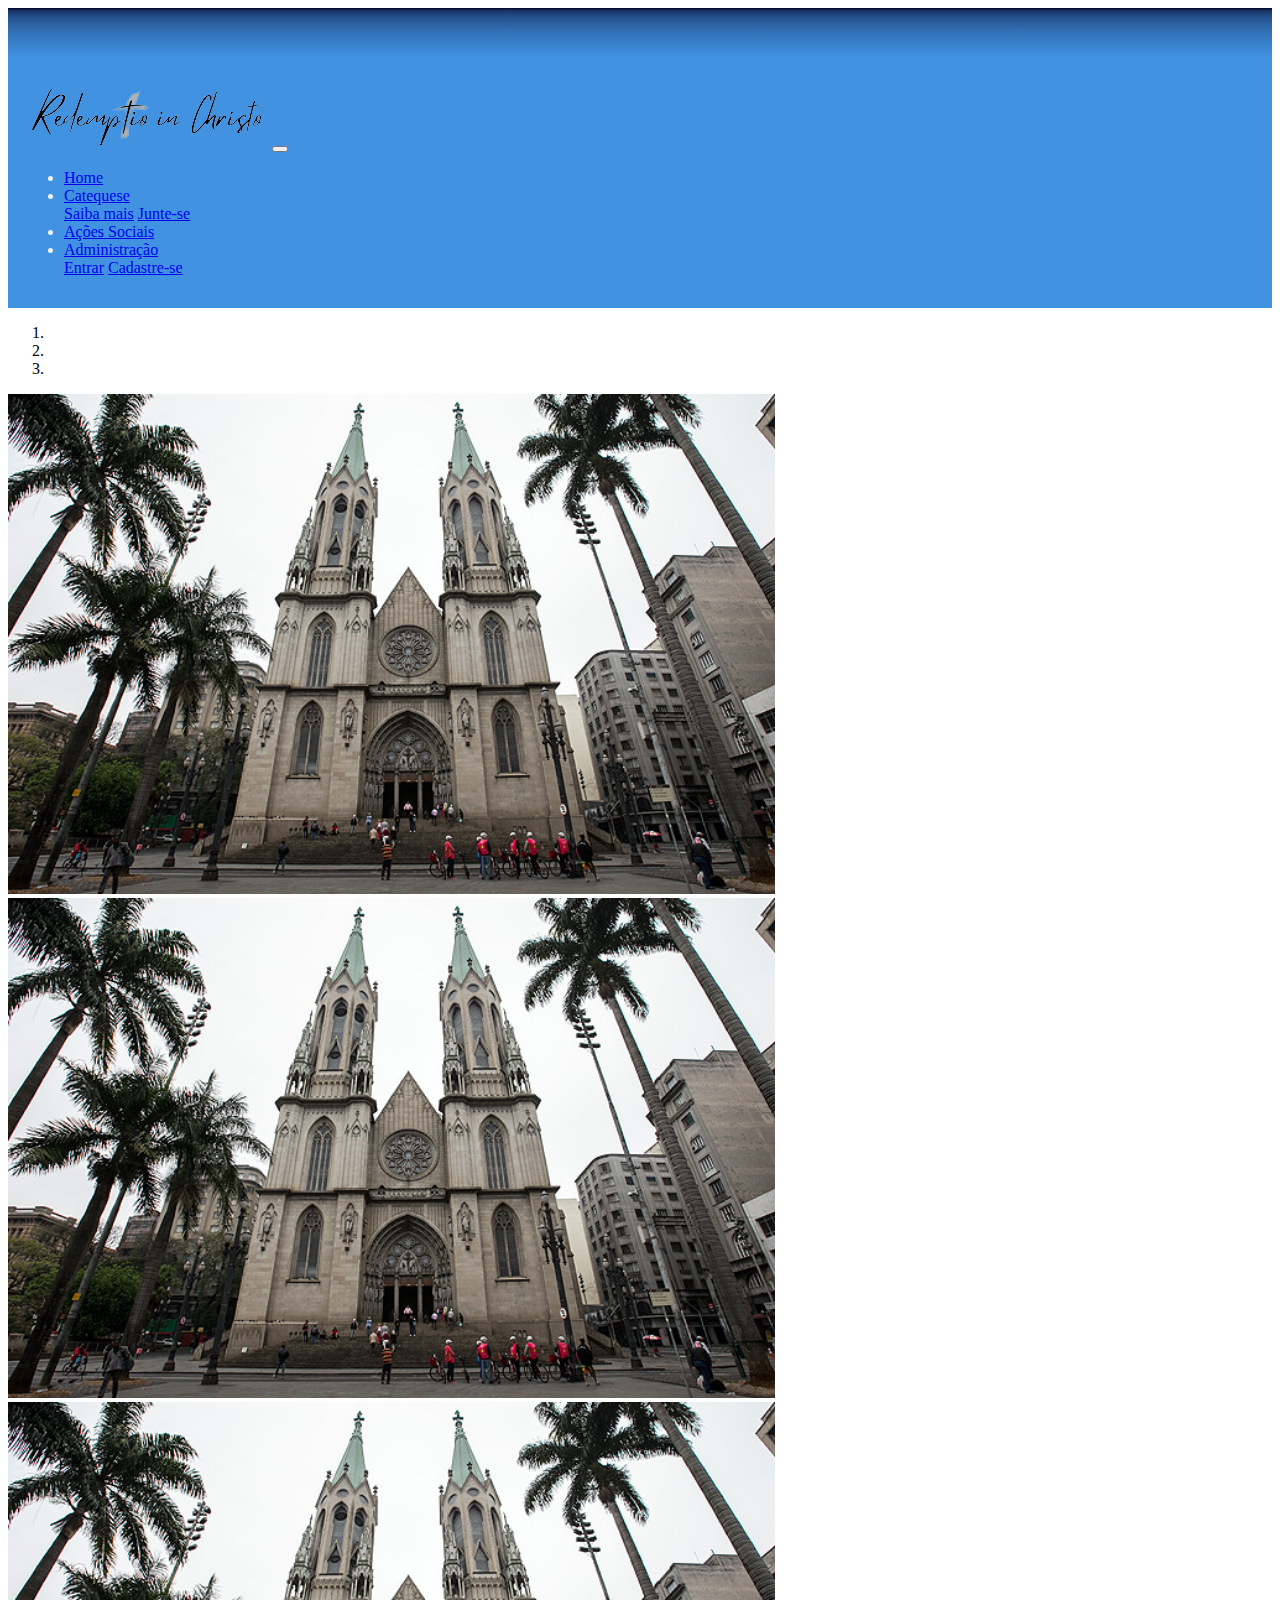
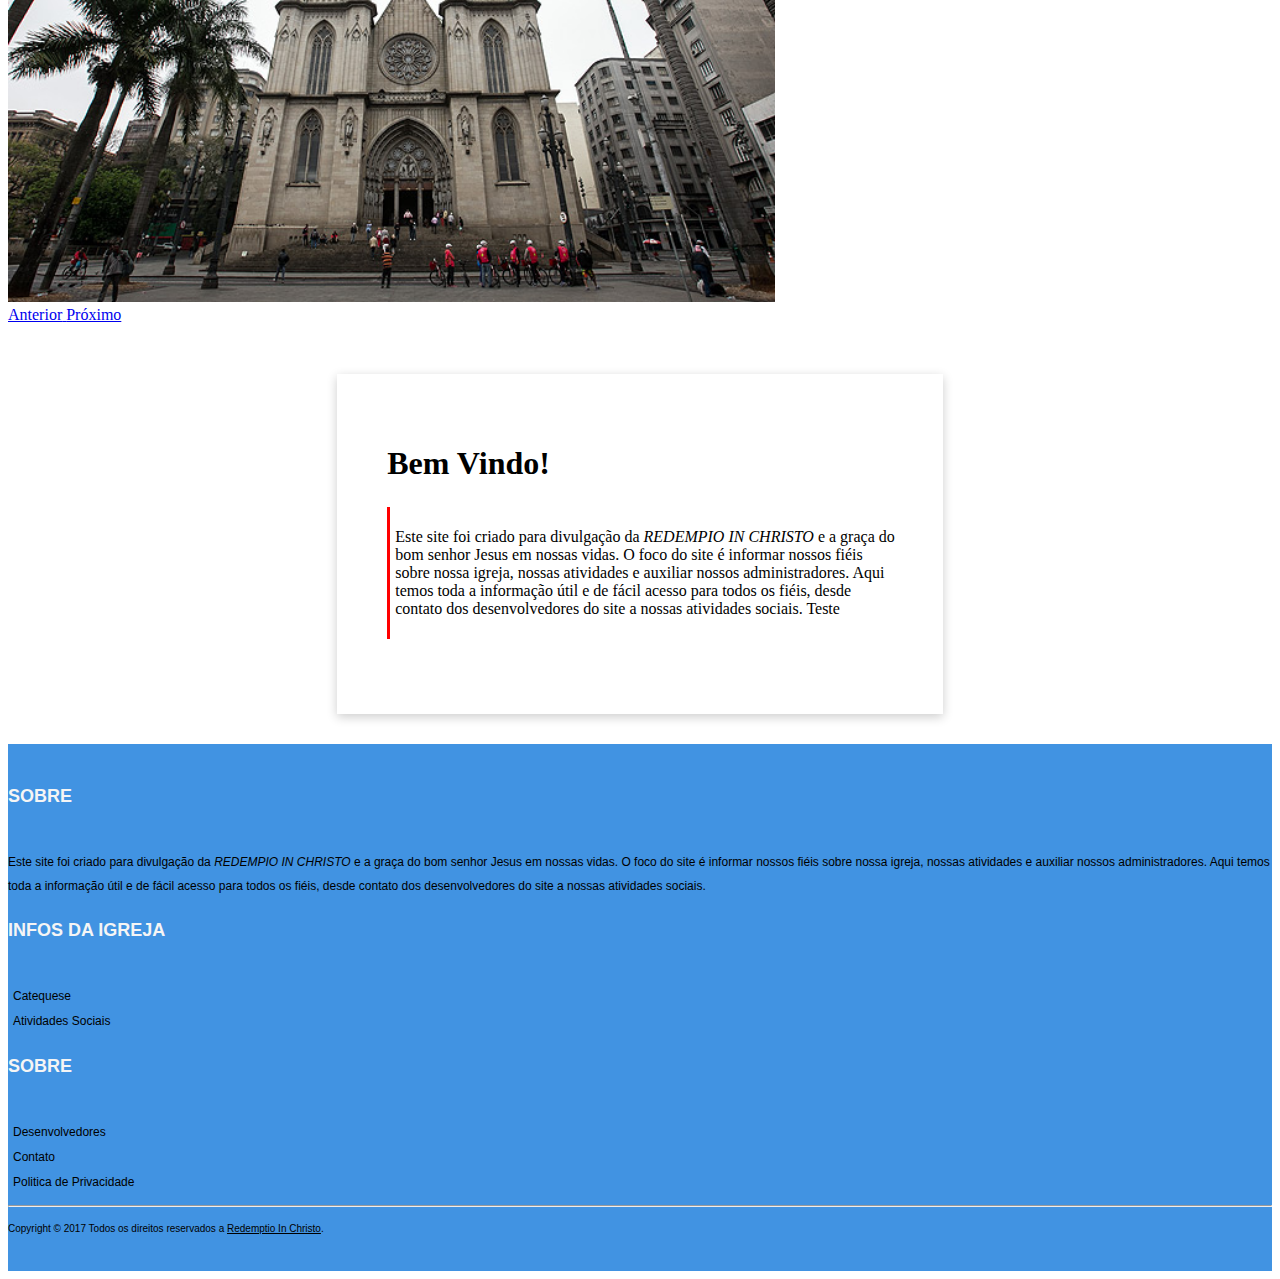
<file: index.html>
<!DOCTYPE html>
<html lang="pt-br">
<!-- Wolf -->


<head>
    <link rel="stylesheet" href="Default.css">
    <link rel="stylesheet" href="https://stackpath.bootstrapcdn.com/bootstrap/4.1.3/css/bootstrap.min.css" integrity="sha384-MCw98/SFnGE8fJT3GXwEOngsV7Zt27NXFoaoApmYm81iuXoPkFOJwJ8ERdknLPMO" crossorigin="anonymous">
    <link rel="https://cdnjs.cloudflare.com/ajax/libs/font-awesome/4.7.0/css/font-awesome.min.css">
    <link rel="icon" type="image/x-icon" href="img/icone32-rembg.png">
    <meta http-equiv="X-UA-Compatible" content="IE=edge">
    <meta charset="utf-8">
    <meta name="viewport" content="width=device-width,initial-scale=1.0">
    <title>Redemptio in Christo - Início</title>
</head>

<body>

<!-- Conjunto navbar -->
<div id="topper"></div>
<nav class="nav navbar-expand-lg navbar-dark" id="myNav">
    <a class="navbar-brand" href="index.html" target="_blank"><img src="img/nome-nobg.png" alt=""></a>
    <button class="navbar-toggler" type="button" data-toggle="collapse" data-target="#conteudoNavbarSuportado" aria-controls="conteudoNavbarSuportado" aria-expanded="false" aria-label="Alterna navegação">
        <span class="navbar-toggler-icon"></span>
    </button>
        <div class="collapse navbar-collapse" id="conteudoNavbarSuportado">
            <ul class="navbar-nav ml-auto py-4 py-md-0">
                <li class="nav-item pl-4 pl-md-0 ml-0 ml-md-4 active">
                    <a class="nav-link m_nav" href="index.html">Home</a>
                </li>
                <li class="nav-item pl-4 pl-md-0 ml-0 ml-md-4">
                    <a class="nav-link dropdown-toggle m_nav" data-toggle="dropdown" href="#" role="button" aria-haspopup="true" aria-expanded="false">Catequese</a>
                    <div class="dropdown-menu">
                        <a class="dropdown-item" href="about_cat.html">Saiba mais</a>
                        <a class="dropdown-item" href="about_cat.html#join">Junte-se</a>
                    </div>
                </li>
                <li class="nav-item pl-4 pl-md-0 ml-0 ml-md-4">
                    <a class="nav-link m_nav" href="social_act.html">Ações Sociais</a>
                </li>
                <li class="nav-item pl-4 pl-md-0 ml-0 ml-md-4">
                    <a class="nav-link dropdown-toggle m_nav" data-toggle="dropdown" href="#" role="button" aria-haspopup="true" aria-expanded="false">Administração</a>
                    <div class="dropdown-menu">
                        <a class="dropdown-item" href="login.php">Entrar</a>
                        <a class="dropdown-item" href="user_reg.php">Cadastre-se</a>
                    </div>
                </li>
            </ul>
        </div>
</nav>

<!-- Carrossel de imagens -->
<div class="container-fluid" id="myCarrou">
<div id="carrosel" class="carousel slide" data-ride="carousel">
    <ol class="carousel-indicators">
        <li data-target="#carrosel" data-slide="0" class="active"></li>
        <li data-target="#carrosel" data-slide="1"></li>
        <li data-target="#carrosel" data-slide="2"></li>
    </ol>
    <div class="carousel-inner">
        <div class="carousel-item carousel active">
            <img class="d-block w-100 item" src="img/teste.jpg" alt="First slide">
        </div>
        <div class="carousel-item carousel">
            <img class="d-block w-100 item" src="img/teste.jpg" alt="Second slide">
        </div>
        <div class="carousel-item carousel">
            <img class="d-block w-100 item" src="img/teste.jpg" alt="Third slide">
        </div>
    </div>
    <a class="carousel-control-prev" href="#carrosel" role="button" data-slide="prev">
        <span class="carousel-control-prev-icon" aria-hidden="true"></span>
        <span class="sr-only">Anterior</span>
    </a>
    <a class="carousel-control-next" href="#carrosel" role="button" data-slide="next">
        <span class="carousel-control-next-icon" aria-hidden="true"></span>
        <span class="sr-only">Próximo</span>
    </a>
</div>
</div>

<!-- Conteudo da pagina -->
<div class="content shadow">
    <h1>Bem Vindo!</h1>
    <div id="cit" style="border-left: solid red;"> <!-- Alt border para cada caso -->
        <p class="text-justify">Este site foi criado para divulgação da <i>REDEMPIO IN CHRISTO</i> e a graça do bom senhor Jesus em nossas vidas. O foco do site é informar nossos fiéis sobre nossa igreja, nossas atividades e auxiliar nossos administradores. Aqui temos toda a informação útil e de fácil acesso para todos os fiéis, desde contato dos desenvolvedores do site a nossas atividades sociais. Teste</p>
    </div>
</div>    
<script src="js/funcs.js"></script>

<!-- Footer do site -->
<footer class="site-footer">
    <div class="container">
        <div class="row">
            <div class="col-sm-12 col-md-6">
                <h6>Sobre</h6>
                <p class="text-justify" style="font-size: 12px;">Este site foi criado para divulgação da <i>REDEMPIO IN CHRISTO</i> e a graça do bom senhor Jesus em nossas vidas. O foco do site é informar nossos fiéis sobre nossa igreja, nossas atividades e auxiliar nossos administradores. Aqui temos toda a informação útil e de fácil acesso para todos os fiéis, desde contato dos desenvolvedores do site a nossas atividades sociais.</p>
            </div>
            <div class="col-xs-6 col-md-3">
                <h6>Infos da Igreja</h6>
                <ul class="footer-links">
                    <li><a href="about_cat.html">Catequese</a></li>
                    <li><a href="social_act.html">Atividades Sociais</a></li>
                </ul>
            </div>

            <div class="col-xs-6 col-md-3">
                <h6>Sobre</h6>
                <ul class="footer-links">
                    <li><a href="">Desenvolvedores</a></li>
                    <li><a href="">Contato</a></li>
                    <li><a href="Politica.html">Politica de Privacidade</a></li>
                </ul>
            </div>
        </div>
    </div>
    <hr>
    <div class="container">
        <div class="row">
          <div class="col-md-8 col-sm-6 col-xs-12">
            <p class="copyright-text">Copyright &copy; 2017 Todos os direitos reservados a 
         <a href="index.html">Redemptio In Christo</a>.
            </p>
          </div>
</footer>

<script src="https://code.jquery.com/jquery-3.3.1.slim.min.js" integrity="sha384-q8i/X+965DzO0rT7abK41JStQIAqVgRVzpbzo5smXKp4YfRvH+8abtTE1Pi6jizo" crossorigin="anonymous"></script>
<script src="https://cdnjs.cloudflare.com/ajax/libs/popper.js/1.14.3/umd/popper.min.js" integrity="sha384-ZMP7rVo3mIykV+2+9J3UJ46jBk0WLaUAdn689aCwoqbBJiSnjAK/l8WvCWPIPm49" crossorigin="anonymous"></script>
<script src="https://stackpath.bootstrapcdn.com/bootstrap/4.1.3/js/bootstrap.min.js" integrity="sha384-ChfqqxuZUCnJSK3+MXmPNIyE6ZbWh2IMqE241rYiqJxyMiZ6OW/JmZQ5stwEULTy" crossorigin="anonymous"></script>
</body>

</html>
</file>
<file: Default.css>
/* Estilo feito por CrimsonWolf */
/* estilo em uso nas páginas padrões do site */


/* menu grudante */
.top-container {
    background-color: #f1f1f1;
    padding: 30px;
    text-align: center;
}
*.content {
    font-family:Georgia, 'Times New Roman', Times, serif ;
}
.content {
    background-color: white;
    padding: 50px;
    width: 40%;
    margin-left: auto;
    margin-right: auto;
    margin-top: 50px;
    margin-bottom: 30px;
}
.nav {
    list-style-type: none;
    padding: 15px 16px;
    background: #4193e2;
    color: #f1f1f1;
}
.sticky {
    position: fixed;
    top: 0;
    width: 100%;
}
.sticky + .content {
    padding-top: 102px;
}


/* css embuido em boostrap */
.m_nav{
    font-family: Georgia;
}
.caro-hide {
    opacity: 0;
    transition: all .5s ease-in-out;
}
.carousel .item {
    position: relative;
    height: 500px;
}
.item img {
    position: relative;
    top: 0;
    left: 0;
    min-height: 400px;
}
.card a{
    color: black;
}
.card a:hover {
    font-weight: bolder;
    color: #4193e2;
    text-decoration: none;
}


/* corpo */
.shadow {
    box-shadow: 0 3px 10px rgb(0 0 0 / 0.2);
}
#topper {
    height: 50px;
    background-color: black;
    background-image: linear-gradient(#020024, 15%, #4193e2);
}
#cit {
    margin-top: 25px;
    margin-bottom: 25px;
    margin-left: auto;
    margin-right: 300px;
    width: 100%;
    padding: 5px;
    border-left: 2px;
}
.icon {
    max-width: 500px;
    max-height: 100px;
    width: auto;
    height: auto;
    object-fit: fill;
}

/* scrollbar */
*::-webkit-scrollbar-track{
    background-color: #CCCC;
}
*::-webkit-scrollbar{
    width: 8px;
}
*::-webkit-scrollbar-thumb{
    border-radius: 8px;
    border: 2PX solid #CACEE2;
    background-color: #BDC1DB;
}
/* scrollbar (firefox) */
*{
    scrollbar-width: thin;
    scrollbar-color: #BDC1D8 #CCCC;
}


/* footer do site */
*.site-footer{
    font-family: Verdana, Geneva, Tahoma, sans-serif;
}
.site-footer{
    padding: 20px 0 20px;
    background-color: #4193e2;
    color: black;
    line-height: 24px;
    font-size: 10px;
}
.site-footer h6 {
    color: whitesmoke;
    font-size: 18px;
    text-transform: uppercase;
    margin-top: 20px;
}
.site-footer a {
    color: black;
}
.site-footer a:hover {
    color: whitesmoke;
    text-decoration: underline;
}
.footer-links {
    padding-left: 5px;
    list-style: none;
}
.footer-links li {
    display: block;
}
.footer-links a {
    color: black;
    text-decoration: none;
    font-size: 12px;
}
.footer-links a:active, .footer-links a:focus, .footer-links a:hover {
    color: whitesmoke;
}
.footer-links.inline li {
    display: inline-block;
}

/* Form Principal */
form {
    font-family: Georgia, 'Times New Roman', Times, serif;
}
.w50{
    width: 50%;
    float: left;
    padding-right: 15px;
}
.form-box{
    margin: auto;
    margin-top: 50px;
    background-color: #D3ECFC;
    backdrop-filter: blur(40px);
    padding: 30px 40px;
    width: 500px;
    border-radius: 20px 20px 20px 20px;
}
.form-box h2{
    font-size:30px;
}
.form-box p{
    font-weight: bold;
    color: #3d3d3d;
}
.form-box form{
    margin: 20px 0;
}
form .input-group{
    margin-bottom: 15px;
}
form .input-group input{
    color:#3d3d3d;
    font-weight: bold;
    display: block;
    margin-bottom: 5px;
}
form .input-group input{
    width: 100%;
    height: 47px;
    background-color: white;
    border-radius: 20px;
    outline: none;
    border: 1px solid black;
    padding: 15px;
    font-size:15px;
    color: black;
    transition: all 0.2s ease;  
}
form .input-group input:focus{
    border: 2px #4193e2 solid;
    background-color: #3d3d3d23;
}
.custom-select{
    width: 100% !important;
    height: 47px !important;
    position: relative;
    font-family: Georgia;
    font-size: 15px;
    color: #616161;
    background-color: rgba(255, 255, 255, 0.32);
    border: 1px solid black !important;
    border-radius: 20px !important;
}
@media (max-width:930px) {
.img-box{
    display:none;
}
.box{
    width: 700px;
}
.form-box{
    width:100%;
    border-radius:20px;
}
}
@media(max-width:500px){
    .w50{
        width: 100%;
        padding: 0;
    }
}

/* Sidebar Menu */
*.sidenav {
  height: 100%;
  width: 0;
  position: fixed;
  z-index: 1;
  top: 0;
  left: 0;
  background-color: #4193e2;
  overflow-x: hidden;
  transition: 0.5s;
  padding-top: 60px;
  border-radius: 2px;
  border-right: 1px black solid;
  font-family: Verdana, Geneva, Tahoma, sans-serif;
}
.sidenav-icon {
    margin: 10px 5px;
}
.sidenav-links {
    padding-left: 5px;
    list-style: none;
}
.sidenav-links li {
    display: block;
}
.sidenav-links a {
    color: black;
    text-decoration: none;
    font-size: 14px;
}
.sidenav-links a:hover {
    text-decoration: none;
    background-color: transparent;
}
.sidenav-links :focus, .sidenav-links :hover {
    color: whitesmoke;
}
.sidenav-links.inline li {
    display: inline-block;
}
.sidenav h6 {
    color: whitesmoke;
    font-size: 18px;
    text-transform: uppercase;
    margin-top: 20px;
}
.sidenav .closebtn {
  position: absolute;
  top: 0;
  right: 25px;
  font-size: 36px;
  margin-left: 50px;
  color: black;
}
.sidenav .closebtn a:hover {
    color: red;
    text-decoration: none;
}
#main {
  transition: margin-left .5s;
  padding: 16px;
}
@media screen and (max-height: 450px) {
  .sidenav {padding-top: 15px;}
  .sidenav a {font-size: 18px;}
}

/* Login form */
.login-form {
    border: 1px solid black;
}
.login-form a {
    color: black;
}
.login-form a:hover{
    color: #4193e2;
    font-weight: bolder;
    text-decoration: underline;
}
div#msg-sucesso{
    width: 420px;
    margin: 10px auto;
    padding: 10px;
    background-color: rgba(50, 205, 50, .3);
    border: 1px solid rgb(34,139,34);

}
div.msg-erro{
    width: 420px;
    margin: 10px auto;
    padding: 10px;
    background-color: rgba(250, 128, 114, .3);
    border: 1px solid rgb(165,42,42);

}
</file>
